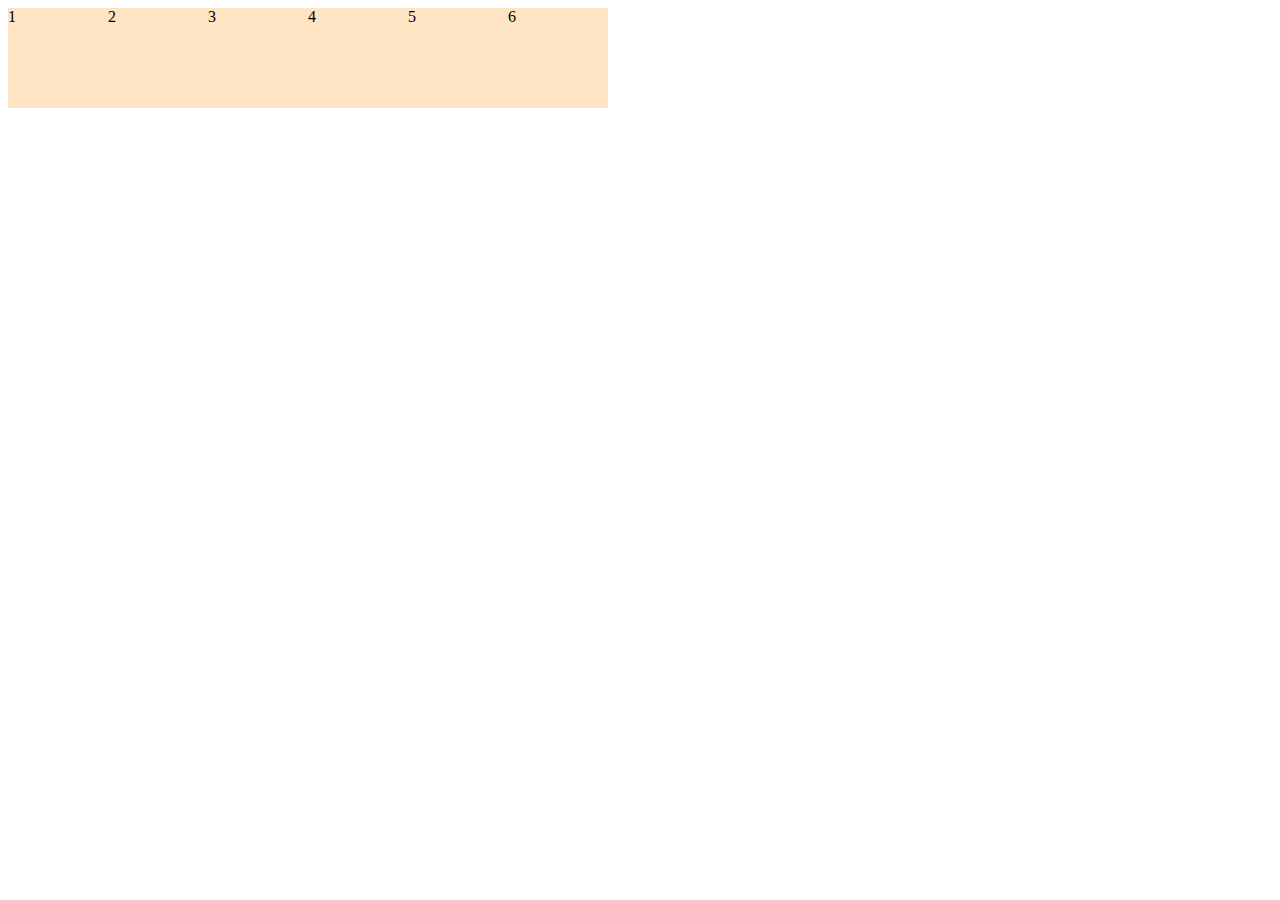
<file: hehe.html>
<!DOCTYPE html>
<html lang="en">
<head>
    <meta charset="UTF-8">
    <meta name="viewport" content="width=device-width, initial-scale=1.0">
    <title>Document</title>
    <style>
        .content-bottom-right {
          display: flex;
          flex-wrap: wrap;
        }
    </style>
</head>
<body>
    <div class="content-bottom-right">
        <!-- <div class="description"></div>
        <div class=""></div> -->
        <div style="width: 100px; height: 100px; background-color: bisque;">1</div>
        <div style="width: 100px; height: 100px; background-color: bisque;">2</div>
        <div style="width: 100px; height: 100px; background-color: bisque;">3</div>
        <div style="width: 100px; height: 100px; background-color: bisque;">4</div>
        <div style="width: 100px; height: 100px; background-color: bisque;">5</div>
        <div style="width: 100px; height: 100px; background-color: bisque;">6</div>
      </div>
</body>
</html>
</file>
